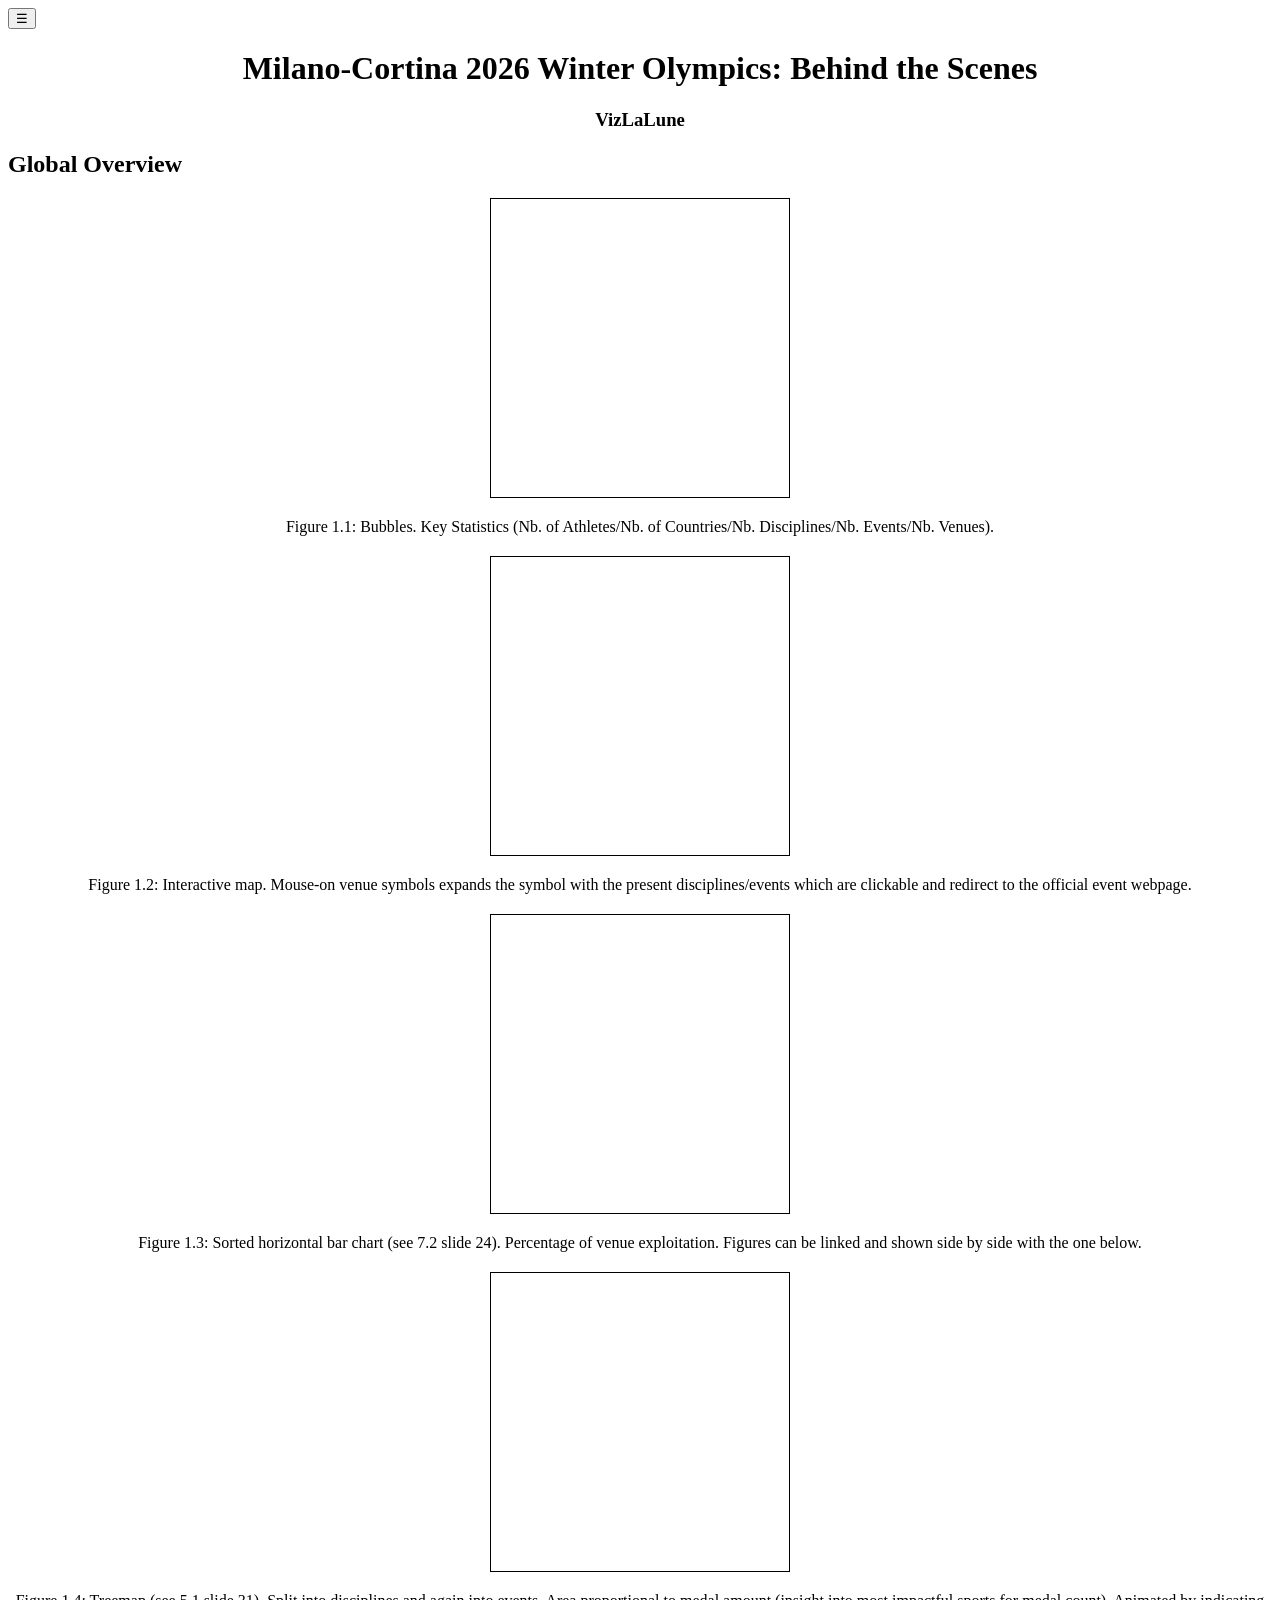
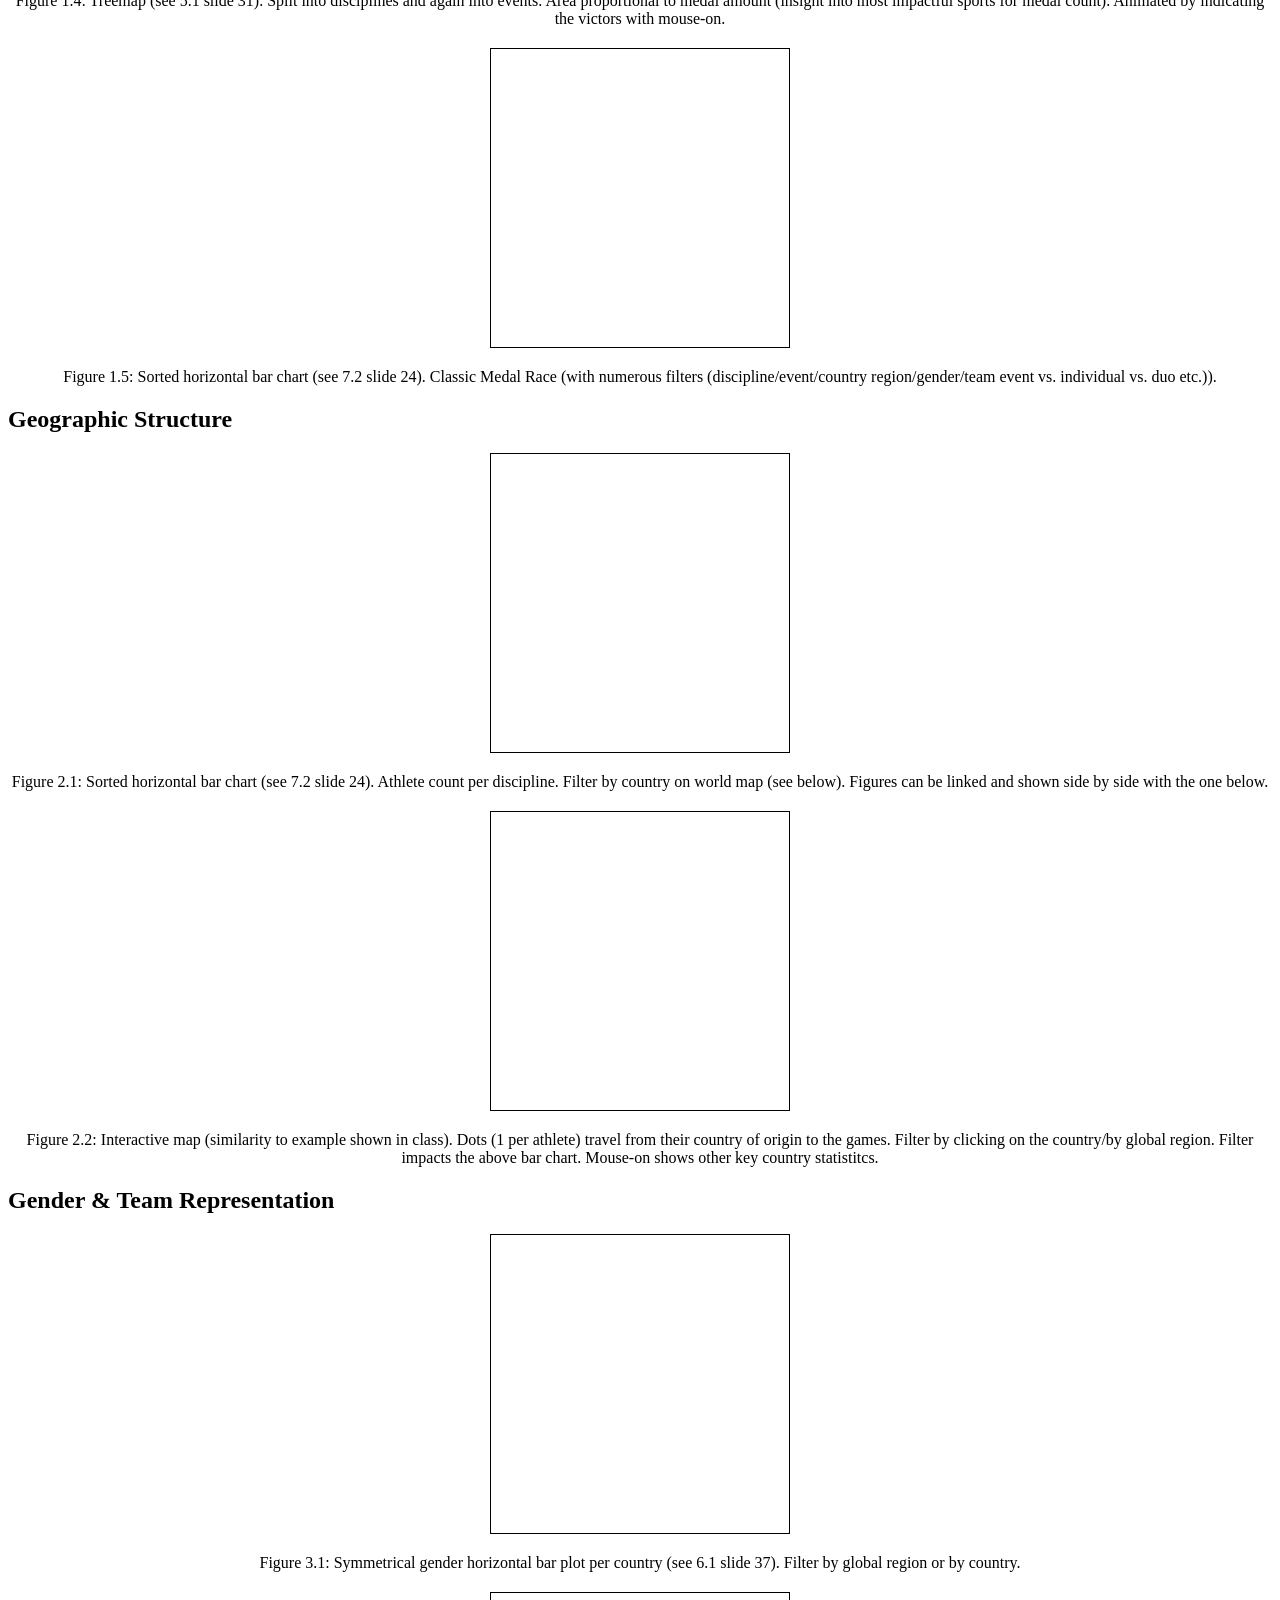
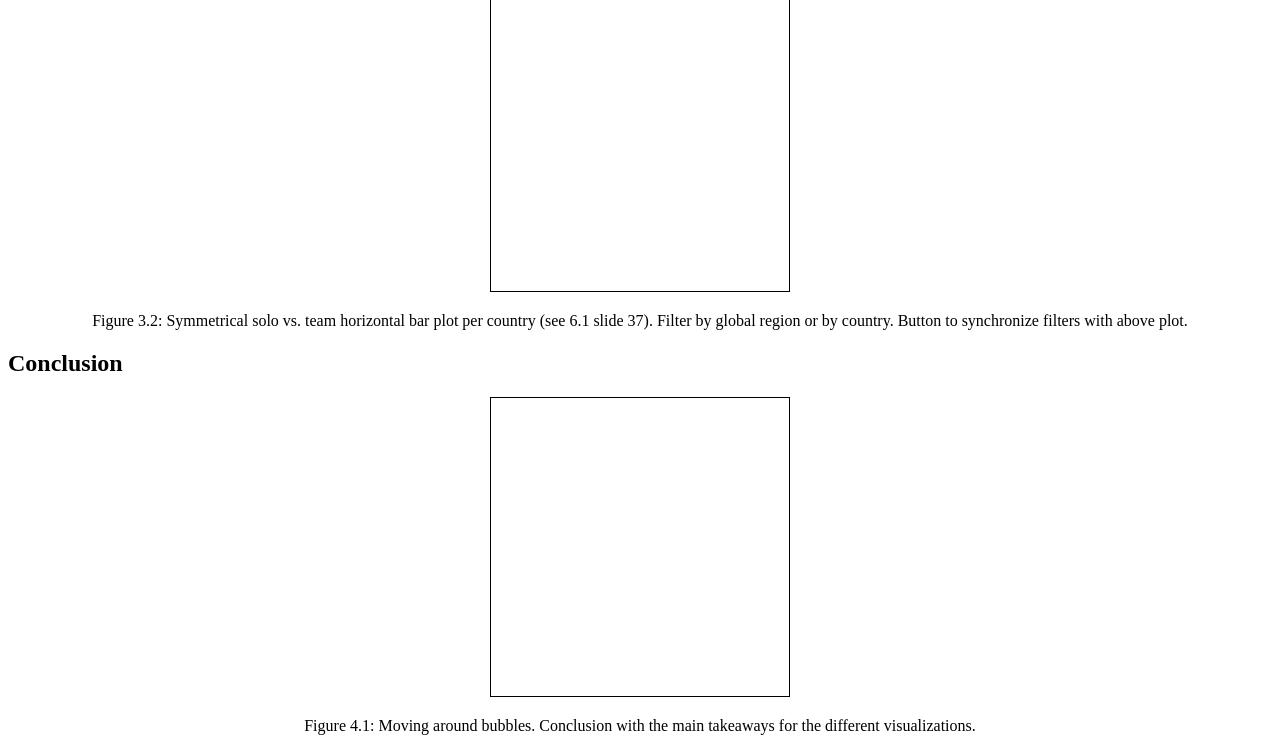
<file: Milestone2/index.html>
<!DOCTYPE html>
<html lang='en'>
    <head>
        <meta charset = 'utf-8'>

        <title>COM-480: Milestone 2</title>

        <link rel='stylesheet' href='styles.css'>
    </head>

    <body>
        <!-- SIDEBAR -->
            <!-- Button -->
        <button onclick="toggleSidebar()">
            ☰
        </button>
            <!-- Sidebar -->
        <div id='sidebar'>
            <h2>Sidebar</h2>
            <ul>
                <li><a href=#section1>Global Overview</a></li>
                <li><a href=#section2>Geographic Structure</a></li>
                <li><a href=#section3>Gender & Team Representation</a></li>
                <li><a href=#conclusion>Conclusion</a></li>
            </ul>
        </div>    

        <!-- MAIN CONTENT -->
        <main>
            <h1>Milano-Cortina 2026 Winter Olympics: Behind the Scenes</h1>
            <h3>VizLaLune</h3>
        </main>

        <!-- SECTION 1: Introduction -->
        <section>
            <h2 id='section1'>Global Overview</h2>

            <svg id='figure1.1' class='skeletonSketch'>
                <rect x='0' y='0' width='300' height='300'/>
            </svg>
            <p class='skeletonSketchLabel'>Figure 1.1: Bubbles. Key Statistics (Nb. of Athletes/Nb. of Countries/Nb. Disciplines/Nb. Events/Nb. Venues).</p>

            <svg id='figure1.2' class='skeletonSketch'>
                <rect x='0' y='0' width='300' height='300'/>
            </svg>
            <p class='skeletonSketchLabel'>Figure 1.2: Interactive map. Mouse-on venue symbols expands the symbol with the present disciplines/events which are clickable and redirect to the official event webpage.</p>

            <svg id='figure1.3' class='skeletonSketch'>
                <rect x='0' y='0' width='300' height='300'/>
            </svg>
            <p class='skeletonSketchLabel'>Figure 1.3: Sorted horizontal bar chart (see 7.2 slide 24). Percentage of venue exploitation. Figures can be linked and shown side by side with the one below.</p>

            <svg id='figure1.4' class='skeletonSketch'>
                <rect x='0' y='0' width='300' height='300'/>
            </svg>
            <p class='skeletonSketchLabel'>Figure 1.4: Treemap (see 5.1 slide 31). Split into disciplines and again into events. Area proportional to medal amount (insight into most impactful sports for medal count). Animated by indicating the victors with mouse-on.</p>

            <svg id='figure1.5' class='skeletonSketch'>
                <rect x='0' y='0' width='300' height='300'/>
            </svg>
            <p class='skeletonSketchLabel'>Figure 1.5: Sorted horizontal bar chart (see 7.2 slide 24). Classic Medal Race (with numerous filters (discipline/event/country region/gender/team event vs. individual vs. duo etc.)).</p>
        </section>



        <!-- SECTION 2: Geographical Exploration -->
        <section>
            <h2 id='section2'>Geographic Structure</h2>

            <svg id='figure2.1' class='skeletonSketch'>
                <rect x='0' y='0' width='300' height='300'/>
            </svg>
            <p class='skeletonSketchLabel'>Figure 2.1: Sorted horizontal bar chart (see 7.2 slide 24). Athlete count per discipline. Filter by country on world map (see below). Figures can be linked and shown side by side with the one below.</p>

            <svg id='figure2.2' class='skeletonSketch'>
                <rect x='0' y='0' width='300' height='300'/>
            </svg>
            <p class='skeletonSketchLabel'>Figure 2.2: Interactive map (similarity to example shown in class). Dots (1 per athlete) travel from their country of origin to the games. Filter by clicking on the country/by global region. Filter impacts the above bar chart. Mouse-on shows other key country statistitcs.</p>

        </section>

        <!-- SECTION 3: Gender/Team Exploration -->
        <section>
            <h2 id='section3'>Gender & Team Representation</h2>

            <svg id='figure3.1' class='skeletonSketch'>
                <rect x='0' y='0' width='300' height='300'/>
            </svg>
            <p class='skeletonSketchLabel'>Figure 3.1: Symmetrical gender horizontal bar plot per country (see 6.1 slide 37). Filter by global region or by country.</p>

            <svg id='figure3.2' class='skeletonSketch'>
                <rect x='0' y='0' width='300' height='300'/>
            </svg>
            <p class='skeletonSketchLabel'>Figure 3.2: Symmetrical solo vs. team horizontal bar plot per country (see 6.1 slide 37). Filter by global region or by country. Button to synchronize filters with above plot.</p>

        </section>


        <!-- CONCLUSION -->
        <section>
            <h2 id='conclusion'>Conclusion</h2>

            <svg id='figure4.1' class='skeletonSketch'>
                <rect x='0' y='0' width='300' height='300'/>
            </svg>
            <p class='skeletonSketchLabel'>Figure 4.1: Moving around bubbles. Conclusion with the main takeaways for the different visualizations.</p>

        </section>
    </body>

    <script src='skeleton.js'></script>
</html>
</file>
<file: Milestone2/styles.css>
main {
    text-align: center;           /* Center the main title and subtitle <center> tag is not supported by HTML5 */
}

#sidebar {
    position: fixed;              /* Sort du flux du document */
    left: 0;                      /* Makes sure all sidebar is properly hidden */
    transform: translateX(-100%); /* Initialement caché */
    transition: transform 0.3s ease-in-out;  /* Smooth slide */
}

#sidebar.active{ /* For elements of both classes use the class1.class2 selector */
    transform: translate(0); /* Show the sidebar when active */
}

.skeletonSketch {
    display: block; /* Element takes all available width */
    margin: 20px auto; /* Centers the element horizontally and adds vertical spacing */
    width: 300px;
    height: 300px;
}

.skeletonSketch rect { /* For elements of type rect within class1 */
    fill: white;
    stroke: black;
    stroke-width: 2;
}

.skeletonSketchLabel {
    text-align: center;
}
</file>
